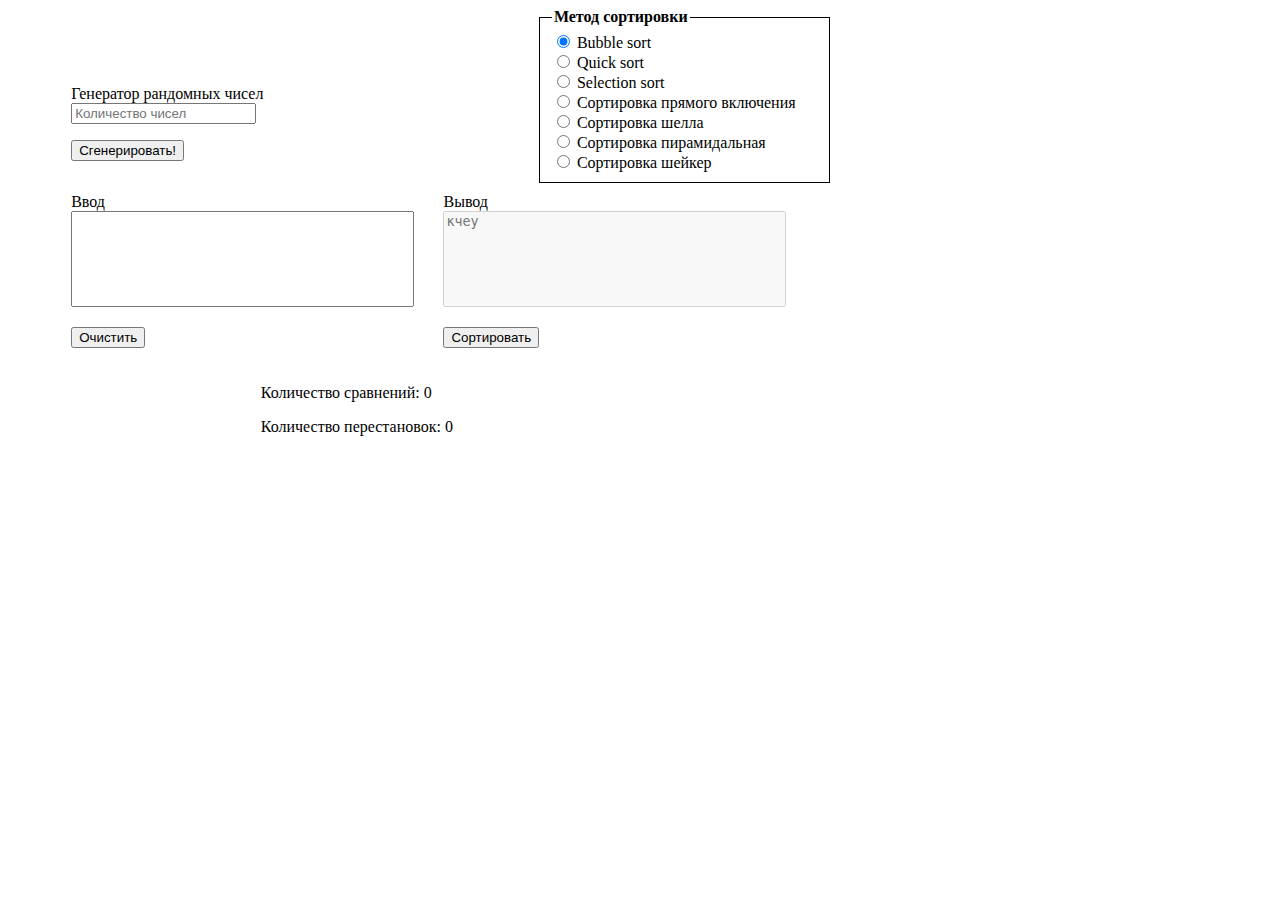
<file: project_chaudet.html>
<!DOCTYPE html>
<html>
<style>
    .width-choice-sort{
        width: 21%;
        border: 1px solid black;
        margin-bottom: 15px;  
        margin-left: 42%;
    }

    textarea {
        resize: none;
    }

    .input {
        display: inline-block;
        margin-top: -30px;
        margin-left: 5%;
    }

    .output {
        display: inline-block;
        margin-top: 0px;
        margin-left: 2%;
    }

    .generator {
        margin-top: -9%;
        margin-left: 5%;
    }

    .counter {
        margin-top: 20px;
        margin-left: 20%;
    }
</style>

<body>
    <script>
        function generator_num(){
            let n = Number(document.getElementById("generator").value);

            if (n <= 0){
                document.getElementById("output_sort").value = "Введите корректное число генератора чисел!";
            
                return false;
            }

            let min = 1; // Минимальное число генерации
            let max = 100; // Максимальное число генерации

            let massive_numbers = new Array(n).fill(null).map(() => Math.floor(Math.random() * (max - min) + min))
            
            document.getElementById("input_sort").value = massive_numbers;
        }

        function clean_button(){
            document.getElementById("input_sort").value = "";
        }

        // тяжело.....

        function get_sort(){
            let numbers = document.getElementById("input_sort").value.split(',').map(Number);;  
            
            let type_sort = document.querySelector('input[name="sortirov"]:checked').value;     

            let arr = numbers.filter(function(number) {
                let value = number
                return (value instanceof Number||typeof value === 'number') && !isNaN(value);
            });

            let compare = 0;
            let replace = 0;

            switch(type_sort) {
                case 'b_sort':

                    for (let j = arr.length - 1; j > 0; j--) {
                        for (let i = 0; i < j; i++) {
                            compare++
                            if (arr[i] > arr[i + 1]) {
                                replace++
                                let temp = arr[i];
                                arr[i] = arr[i + 1];
                                arr[i + 1] = temp;
                            }
                        }
                    }

                break;

                case 'q_sort':    

                    function quickSort(arr) {
                        if (arr.length < 2) return arr;
                            let pivot = arr[0];
                            const left = [];
                            const right = [];
                            
                        for (let i = 1; i < arr.length; i++) {
                            compare++
                            if (pivot > arr[i]) {
                                replace++
                                left.push(arr[i]);
                            } else {
                                replace++
                                right.push(arr[i]);
                            }
                        }
                        return quickSort(left).concat(pivot, quickSort(right));
                    }

                    arr = quickSort(arr)

                break;

                case 's_sort': 

                    for (let i = 0, l = arr.length, k = l - 1; i < k; i++) {
                        let indexMin = i;
                        for (let j = i + 1; j < l; j++) {
                            compare++
                            if (arr[indexMin] > arr[j]) {
                                replace++
                                indexMin = j;
                            }
                        }
                        if (indexMin !== i) {
                            [arr[i], arr[indexMin]] = [arr[indexMin], arr[i]];
                        }
                    }
                
                break;

                case 'front_sort':

                    let temp;

                    for (let i = 1; i < arr.length; i++) {
                        let j = i;
                        temp = arr[i];
                        compare++
                        while (j > 0 && (arr[j - 1] > temp)) {
                            replace++
                            arr[j] = arr[j - 1];
                            j--;
                        }
                        arr[j] = temp;
                    }

                break;

                case 'shella_sort':

                    let gap = Math.floor(arr.length / 2);
                        
                    while (gap >= 1) {
                        for (let i = gap; i < arr.length; i++) {
                            const current = arr[i];
                            let j = i;
                            compare++
                            while (j > 0 && arr[j - gap] > current) {
                                replace++
                                arr[j] = arr[j - gap];
                                j -= gap;
                            }
                            arr[j] = current;
                        }
                        gap = Math.floor(gap / 2);
                    }
                        
                break;

                case 'pyramid_sort':

                    const heapify = (arr, length, i) => {

                        let largest = i
                        const left = i * 2 + 1
                        const right = left + 1
                        compare++
                        if (left < length && arr[left] > arr[largest]) {
                            largest = left
                        }

                        if (right < length && arr[right] > arr[largest]) {
                            largest = right
                        }

                        if (largest !== i) {
                            replace++
                            [arr[i], arr[largest]] = [arr[largest], arr[i]]
                            heapify(arr, length, largest)
                        }

                        return arr
                    }

                    const heapSort = arr => {
                        const length = arr.length
                        let i = Math.floor(length / 2 - 1)
                        let k = length - 1
                        compare++
                        while (i >= 0) {
                            heapify(arr, length, i)
                            i--
                        }

                        while (k >= 0) {
                            replace++
                            [arr[0], arr[k]] = [arr[k], arr[0]]
                            heapify(arr, k, 0)
                            k--
                        }

                        return arr
                    }

                    sortedArr = heapSort(arr);

                break;

                case 'coctail_sort':

                    let left = 0;
                    let right = arr.length - 1;

                    while (left < right) {
                        for (let i = left; i < right; i++) {
                            compare++
                            if (arr[i] > arr[i + 1]) {
                                replace++
                                let swap = arr[i];
                                arr[i] = arr[i + 1];
                                arr[i + 1] = swap;
                            }
                        }
                        right--;
                        for (let i = right; i > left; i--) {
                            compare++
                            if (arr[i] < arr[i - 1]) {
                                replace++
                                let swap = arr[i];
                                arr[i] = arr[i - 1];
                                arr[i - 1] = swap;
                            }
                        }
                        left++;
                    }

                break;

                default: 

                    for (let j = arr.length - 1; j > 0; j--) {
                        for (let i = 0; i < j; i++) {
                            compare++
                            if (arr[i] > arr[i + 1]) {
                                replace++
                                let temp = arr[i];
                                arr[i] = arr[i + 1];
                                arr[i + 1] = temp;
                            }
                        }
                    }

                break;
            }

            document.getElementById("output_sort").value = arr;  
            document.getElementById("counter_compare").innerHTML = "Количество сравнений: "+compare; 
            document.getElementById("counter_replace").innerHTML = "Количество перестановок:"+replace;  

        }
    
    </script>

    <fieldset class="width-choice-sort"> <legend><b>Метод сортировки</b></legend>
        <label>
            <input type="radio" id="b_sortirov" name="sortirov" value="b_sort" checked> Bubble sort<br>
            <input type="radio" id="q_sortirov" name="sortirov" value="q_sort"> Quick sort<br>
            <input type="radio" id="s_sortirov" name="sortirov" value="s_sort"> Selection sort<br>
            <input type="radio" id="s_sortirov" name="sortirov" value="front_sort"> Сортировка прямого включения<br>
            <input type="radio" id="s_sortirov" name="sortirov" value="shella_sort"> Сортировка шелла<br>
            <input type="radio" id="s_sortirov" name="sortirov" value="pyramid_sort"> Сортировка пирамидальная<br>
            <input type="radio" id="s_sortirov" name="sortirov" value="coctail_sort"> Сортировка шейкер
        </label>
    </fieldset>

    <div class="generator"> 
        <p>Генератор рандомных чисел<Br>
            <input type="number" min="0" id="generator" placeholder="Количество чисел">
        <p>
        <input type="reset" value="Сгенерировать!" onclick="generator_num()"></p>
    </div>

    <div class="input">  
        <p>Ввод<Br>
            <textarea id="input_sort" cols="40" rows="6"></textarea></p>
        <p>
        <input type="reset" id="input_clean" value="Очистить" onclick="clean_button()"></p>
    </div>

    <div class="output">        
        <p>Вывод<Br>
            <textarea id="output_sort" placeholder="кчеу" name="comment" cols="40" rows="6" disabled></textarea></p>
        <p>
        <input type="reset" value="Сортировать" onclick="get_sort()"></p>
    </div><br>

    <div class="counter">   
        <p id="counter_compare">Количество сравнений: 0</p>
        <p id="counter_replace">Количество перестановок: 0</p> 
    </div>

</body>
</html>
</file>
